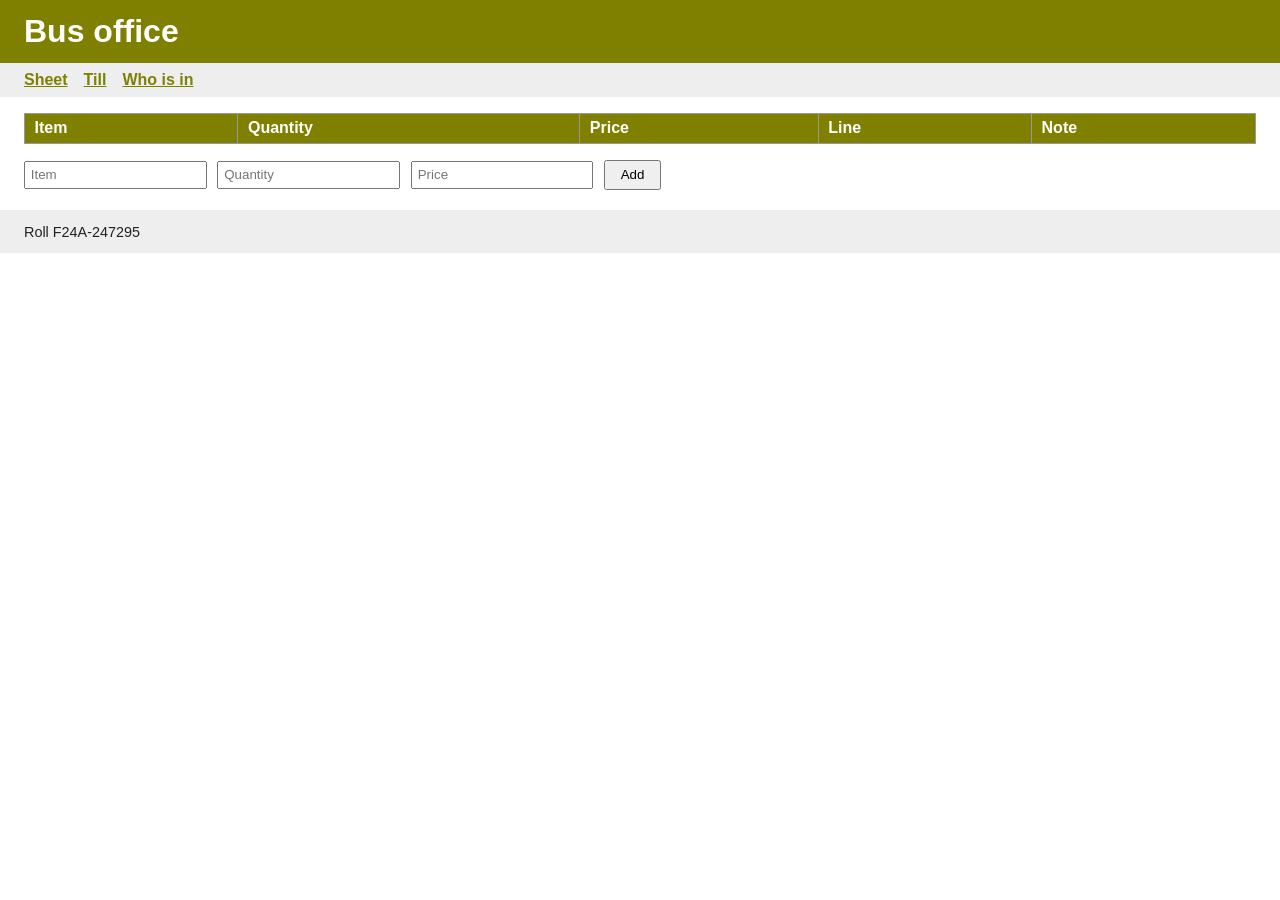
<file: index.html>
<!DOCTYPE html>
<html lang="en">
<head><meta charset="utf-8"><title>Bus office — Sheet</title><link rel="stylesheet" href="style.css"></head>
<body>
<header><h1>Bus office</h1></header>
<nav><a href="index.html">Sheet</a><a href="till.html">Till</a><a href="who.html">Who is in</a></nav>
<main>
<table>
<thead><tr><th>Item</th><th>Quantity</th><th>Price</th><th>Line</th><th>Note</th></tr></thead>
<tbody id="rows"></tbody>
</table>
<form id="form" onsubmit="return false">
<input id="item" placeholder="Item">
<input id="qty" placeholder="Quantity">
<input id="price" placeholder="Price">
<button id="add" type="button">Add</button>
</form>
<p id="total"></p>
<p id="totalKind"></p>
<p id="noteKind"></p>
<p id="match"></p>
<p id="sameKind"></p>
<p id="lineKind"></p>
</main>
<footer><p>Roll F24A-247295</p></footer>
<script src="script.js"></script>
</body>
</html>
</file>
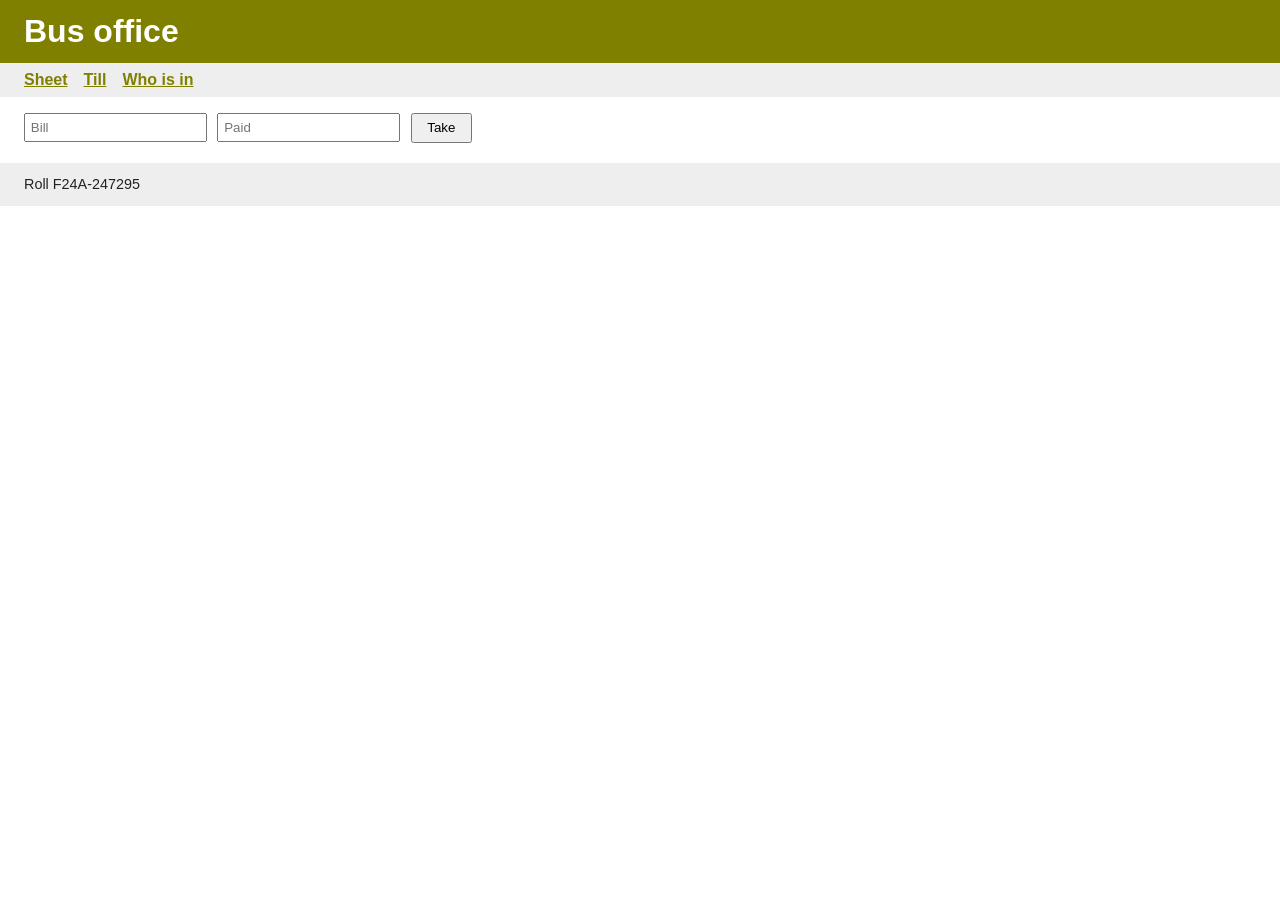
<file: till.html>
<!DOCTYPE html>
<html lang="en">
<head><meta charset="utf-8"><title>Bus office — Till</title><link rel="stylesheet" href="style.css"></head>
<body>
<header><h1>Bus office</h1></header>
<nav><a href="index.html">Sheet</a><a href="till.html">Till</a><a href="who.html">Who is in</a></nav>
<main>
<form onsubmit="return false">
<input id="bill" placeholder="Bill">
<input id="paid" placeholder="Paid">
<button id="take" type="button">Take</button>
</form>
<p id="change"></p>
<p id="owed"></p>
<p id="half"></p>
<p id="stored"></p>
<p id="paidKind"></p>
</main>
<footer><p>Roll F24A-247295</p></footer>
<script src="till.js"></script>
</body>
</html>
</file>
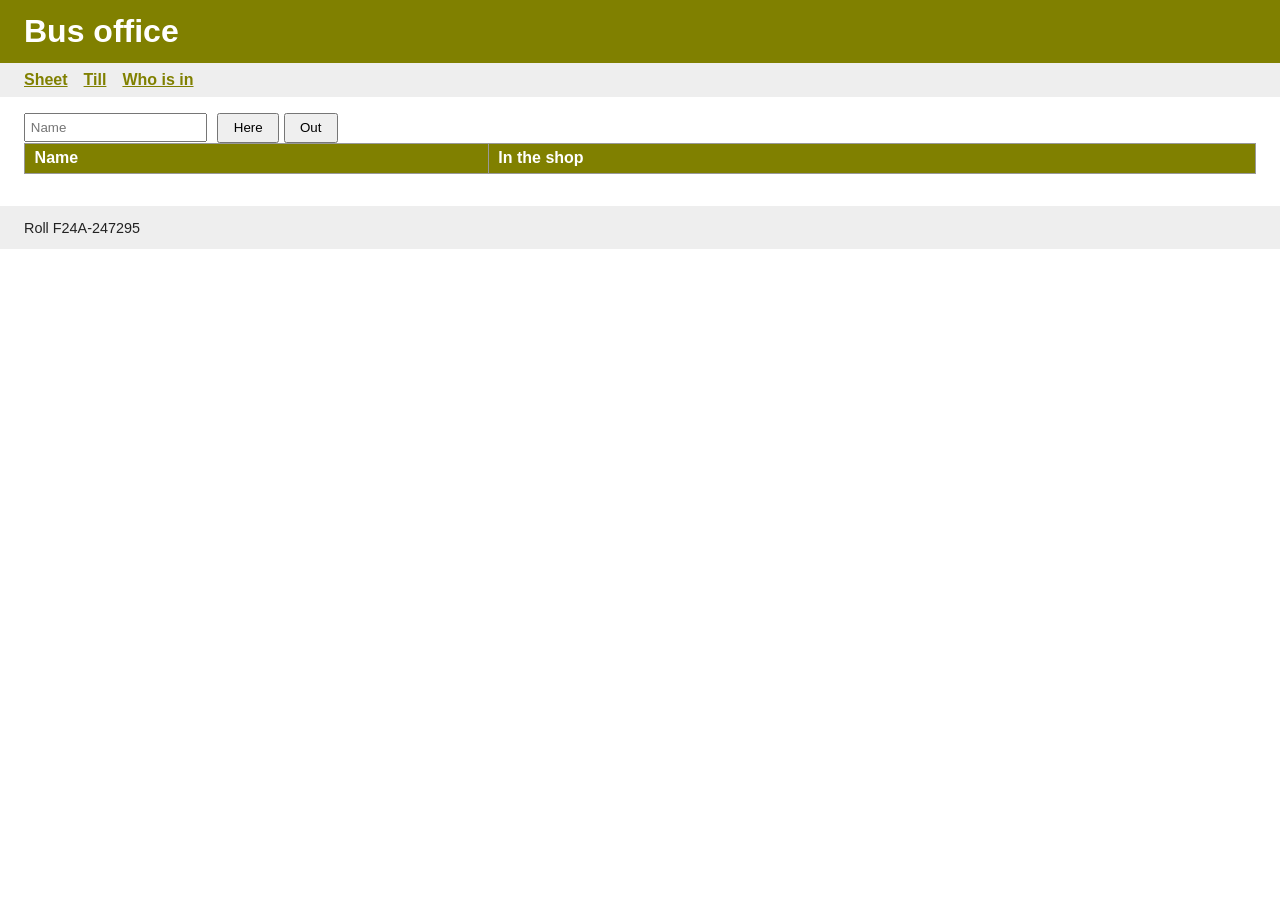
<file: who.html>
<!DOCTYPE html>
<html lang="en">
<head><meta charset="utf-8"><title>Bus office — Who is in</title><link rel="stylesheet" href="style.css"></head>
<body>
<header><h1>Bus office</h1></header>
<nav><a href="index.html">Sheet</a><a href="till.html">Till</a><a href="who.html">Who is in</a></nav>
<main>
<form onsubmit="return false">
<input id="name" placeholder="Name">
<button id="here" type="button">Here</button>
<button id="out" type="button">Out</button>
</form>
<table>
<thead><tr><th>Name</th><th>In the shop</th></tr></thead>
<tbody id="list"></tbody>
</table>
<p id="count"></p>
</main>
<footer><p>Roll F24A-247295</p></footer>
<script src="who.js"></script>
</body>
</html>
</file>
<file: style.css>
body { margin: 0; font-family: "Segoe UI", sans-serif; background: #fff; color: #222; }
header { background: olive; padding: 0.8rem 1.5rem; }
header h1 { margin: 0; color: white; }
nav { padding: 0.5rem 1.5rem; background: #eee; }
nav a { margin-right: 1rem; color: olive; font-weight: 600; }
main { padding: 1rem 1.5rem; }
table { border-collapse: collapse; width: 100%; margin-bottom: 1rem; }
th, td { border: 1px solid #999; padding: 0.35rem 0.6rem; text-align: left; }
th { background: olive; color: white; }
input { padding: 0.3rem; margin-right: 0.4rem; }
button { padding: 0.35rem 0.9rem; }
footer { padding: 0.6rem 1.5rem; background: #eee; font-size: 0.9rem; }
p { margin: 0.25rem 0; }
</file>
